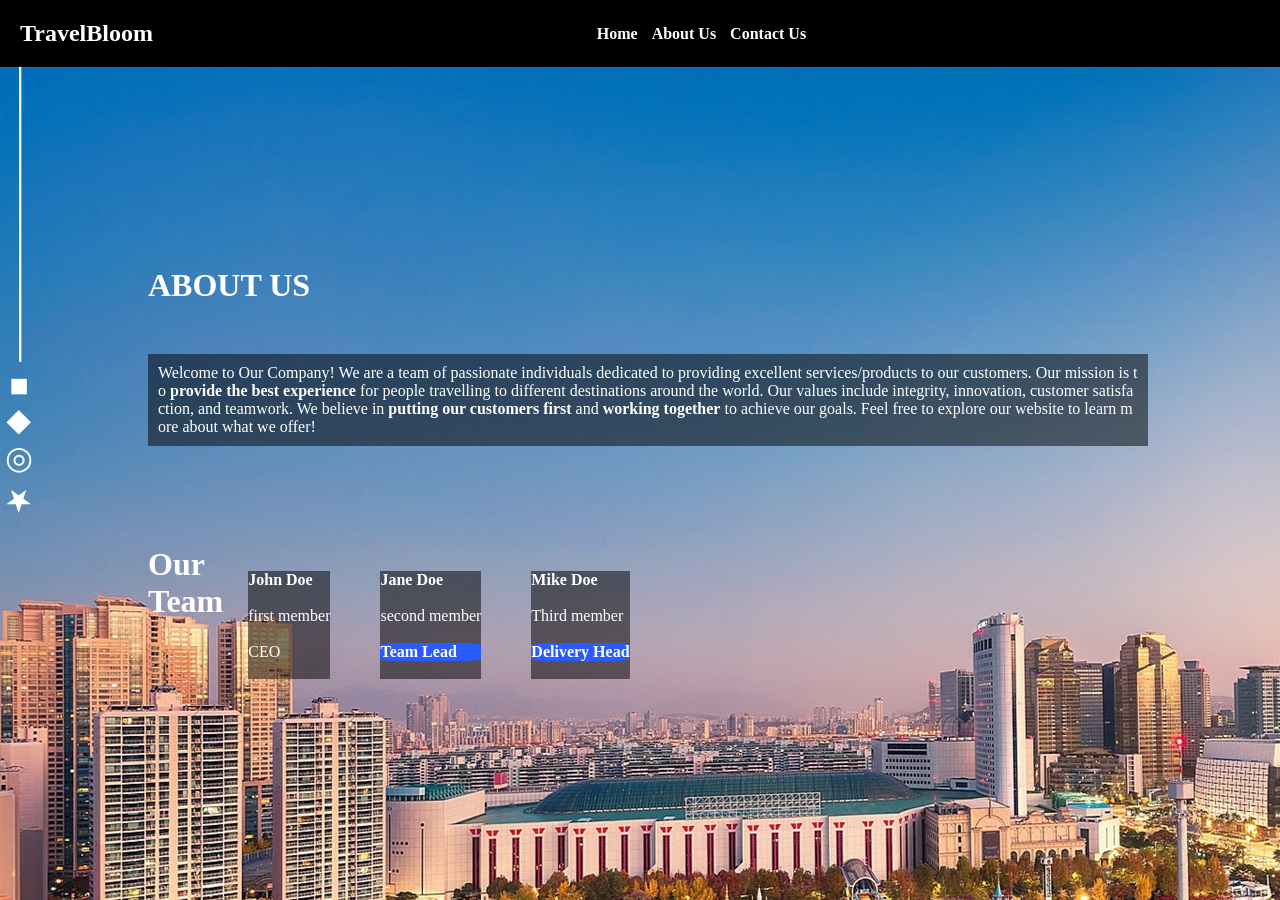
<file: travel_aboutus.html>
<!DOCTYPE html>
<html>
<head>
    <title> Travel Recommandation </title>
    <link rel="stylesheet" href ="style.css">
</head>
<body> 
    <nav>
        <h1 style="color:white;"> TravelBloom </h1>
        <ul>
            <li><a href = "travel_recommendation.html">Home</a></li>
            <li><a href = "travel_aboutus.html">About Us</a></li>
            <li><a href = "travel_contactus.html">Contact Us</a></li>
        </ul>     
        <div class = "search">    </div>   
    </nav>
    <div class = "container">
        <div class = "sns">★◎◆■    ─────────────</div>
        <div class = "container-wrapper">
            <div class ="about_title">ABOUT US </div>
            <div class = "about_description">Welcome to Our Company! We are a team of passionate individuals dedicated to providing excellent services/products to our customers. Our mission is to <b>provide the best experience</b> for people travelling to different destinations around the world.
                Our values include integrity, innovation, customer satisfaction, and teamwork. We believe in <b>putting our customers first</b> and <b>working together</b> to achieve our goals.
                Feel free to explore our website to learn more about what we offer!</div>
            <div class="teams_w">
                <p style ="color:white;font-size:xx-large;font-weight:bold;">Our<br>Team</p>
                <div class = "teams">
                    <div class="team">
                        <p><b>John Doe</b></p><br>
                        <p>first member</p><br>
                        <div classs ="role"> CEO </div><br>
                    </div>
                    <div class="team">
                        <p><b>Jane Doe</b></p><br>
                        <p>second member</p><br>
                        <div class ="role"> Team Lead </div><br>
                    </div>
                    <div class="team">
                        <p><b>Mike Doe</b></p><br>
                        <p>Third member</p><br>
                        <div class ="role"> Delivery Head </div><br>
                    </div>
                </div>
            </div>
            </div>        
    </div>
</body>
</html>
</file>
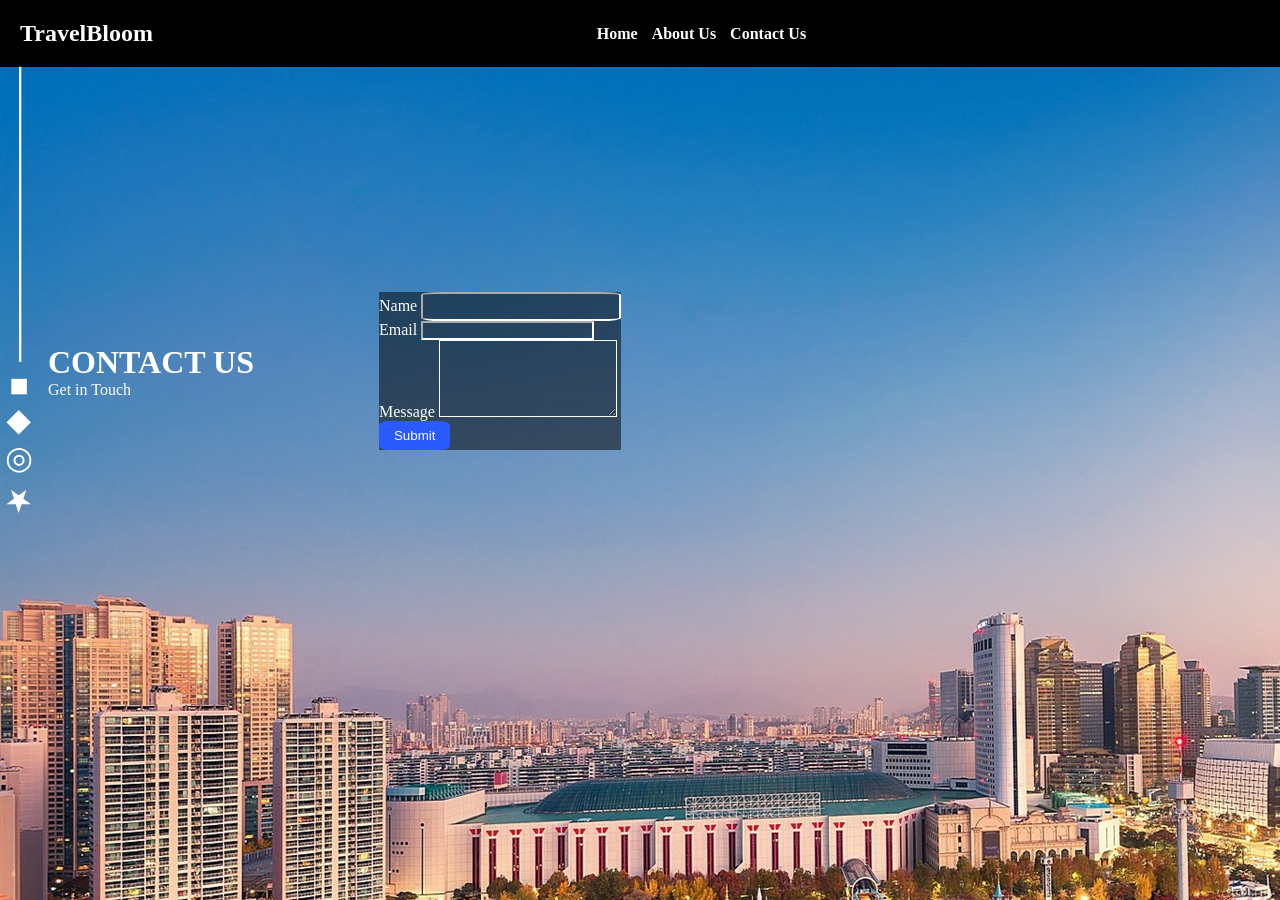
<file: travel_contactus.html>
<!DOCTYPE html>
<html>
<head>
    <title> Travel Recommandation </title>
    <link rel="stylesheet" href ="style.css">
</head>
<body> 
    <nav>
        <h1 style="color:white;"> TravelBloom </h1>
        <ul>
            <li><a href = "travel_recommendation.html">Home</a></li>
            <li><a href = "travel_aboutus.html">About Us</a></li>
            <li><a href = "travel_contactus.html">Contact Us</a></li>
        </ul>     
        <div class = "search">    </div>   
    </nav>
    <div class = "container">
        <div class = "sns">★◎◆■    ─────────────</div>
        <div class = "contact-wrapper">
            <div class="contact_w1">
                <h1>CONTACT US </h1>
                Get in Touch</div>
            <div class="contact_w">
                <form id="contactForm">
                    <div>
                      <label for="name">Name</label>
                      <input type="text" id="name" name="name" required>
                    </div>
                    <div>
                      <label for="email">Email</label>
                      <input type="email" id="email" name="email" required>
                    </div>
                    <div>
                      <label for="message">Message</label>
                      <textarea id="message" name="message" rows="5" required></textarea>
                    </div>
                    <button type="submit" onclick="thankyou()">Submit</button>
                  </form><script>
                    function thankyou(){
                        alert('Thank you for contacting us!')
                    }
                  </script>
            </div>
            </div>        
    </div>
</body>
</html>
</file>
<file: style.css>
*{
    margin: 0;
    padding: 0;
    box-sizing: border-box;
}
nav {
    background-color: #000000;    
    display: flex;
    align-items: center;
    padding: 20px;
    justify-content: space-between;
    
  }
  
  nav ul {
    list-style-type: none;
    /* padding: 0; */
  }
  
  nav ul li {
    display: inline;
    margin-right: 10px;
  }
  
  nav a {
    text-decoration: none;
    color: #ffffff;
    font-weight: bold;
  }
  input[type="text"],
  input[type="number"],
  select {
    width: 200px;
    padding: 5px;
    border-radius: 10%;
  }
  
  button {
    padding: 7px 15px;
    background-color: #2a5bff;
    color: white;
    border: none;
    cursor: pointer;
    border-radius: 15%;
  }
  
  button:hover {
    background-color: #30c5f3;
  }
  body{
    background-image: url(images/background.jpg);
  }
  button.bntBook {
    padding: 7px 15px;
    background-color: #048394;
    color: white;
    border: none;
    cursor: pointer;
    border-radius: 15%;
  }
  div.intro_title{
    color : white;
    font-size: 36px;
    font-weight : bold;
    width : 300px;
    height : 200px;
    word-wrap: break-word; 
    word-break: break-all; 
    padding: 10px; 
    overflow-wrap: break-word; 
  }
  div.intro_description{
    color : white;
    width : 200px;
    word-wrap: break-word; 
    word-break: break-all; 
    padding: 10px; 
    overflow-wrap: break-word; 
    width : 600px;
    height : 150px;
  }
  div.sns {
    color : white;
    font-size: xx-large;
    writing-mode: vertical-rl;
    transform: rotate(180deg);
    margin-right: 10px;
}
div.container {
    display : flex;
    align-items: flex-start;
}
div.container-wrapper {
    margin-left: 100px;
    margin-top : 200px;
}
div.about_title,div.contact_title {
    color:white;
    font-size: xx-large;
    margin-bottom: 50px;
    font-weight: bold;
}
div.about_description{
    color:white;
    background-color: rgba(0, 0, 0, 0.5);
    word-wrap: break-word; 
    word-break: break-all; 
    padding: 10px; 
    overflow-wrap: break-word; 
    max-width: 1000px;
}
div.teams_w{
    display:flex;
    color:white;
    margin-top: 100px;
}
div.teams{
    display:flex;
}
div.role{
    color:white;
    font-weight: bold;
    background-color: #2a5bff;
    border-radius: 15%;    
}
div .team, .contact_w {
    background-color: rgba(0, 0, 0, 0.5);
    color:white;
    margin: 25px;
}

div.contact-wrapper{
    display : flex;
    align-items: flex-start;
    color:white;
    align-content: center;
    align-items: center;
    margin-top : 200px;
}
div.contact_w1{
    margin-right: 100px;
}

input, textarea {
    background-color: rgba(255, 255, 255, 0);
    border-color: white;
}
</file>
